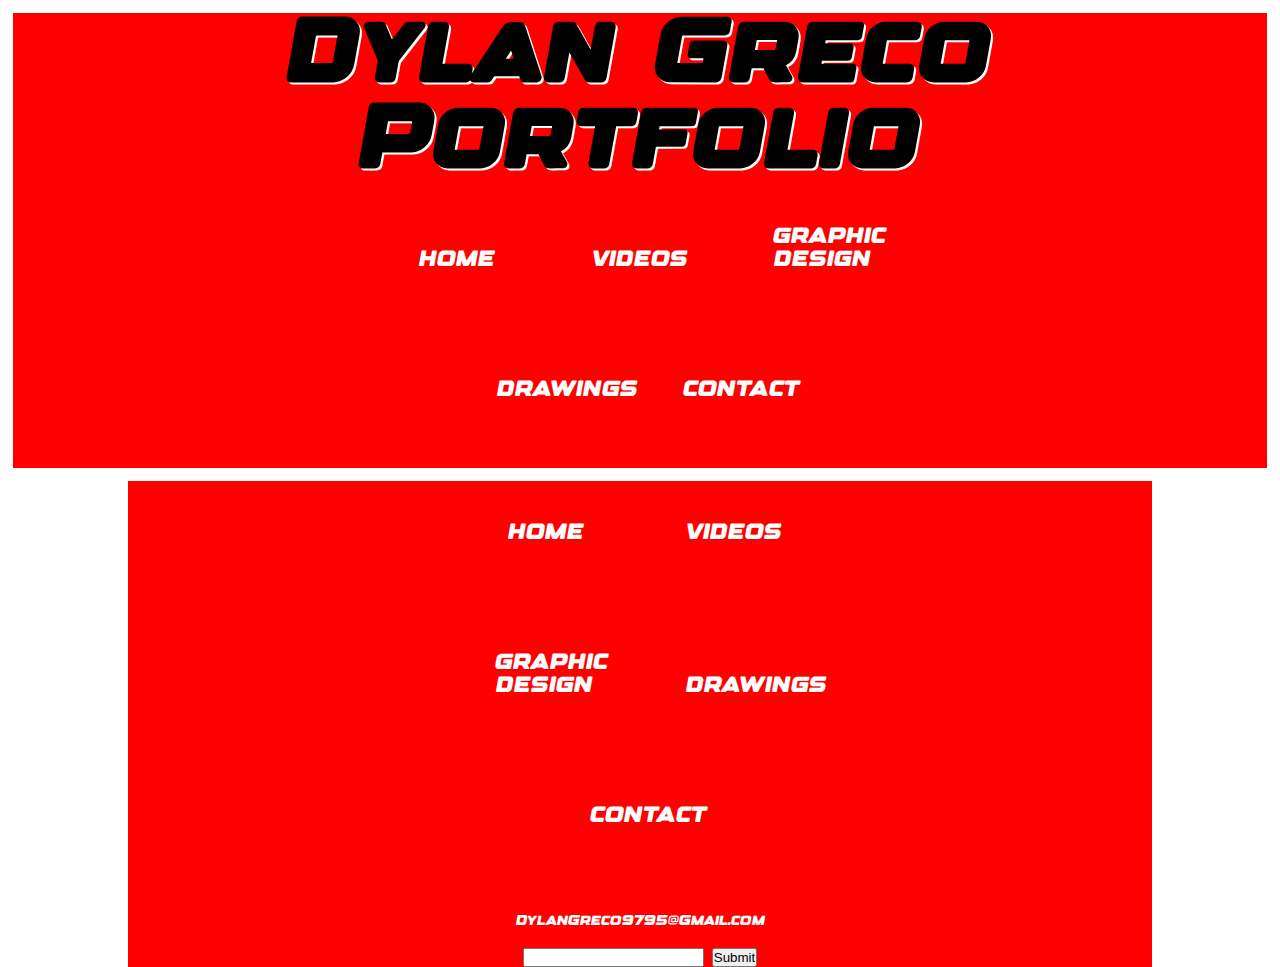
<file: contact.html>
<DOCTYPE! html>
<html lang="en-US">
	<head>
		<title>Dylan Greco Portfolio - Videos</title>
		<meta charset="UTF-8" />
		<meta name="description" content="Multimedia and Graphic Design Portfolio for the creator
		Dylan Greco. This Website includes examples of his work created throughout his years
		in college. Here you can find his artwork and contact information.">
		<meta name="keywords" content="multimedia, design, artwork, videos, graphic design, drawings, 
		portfolio, videographer, media, designer"/>
		<link href="style.css" type="text/css" rel="stylesheet" /> 
	</head>
	
	<body>
	

	
	</body>
	
	<header>
		<h1>Dylan Greco Portfolio</h1>
			<nav>
				<ul> 
			<li><a href="index.html">home</a></li>
			<li><a href="videos.html">videos</a></li>
			<li><a href="graphic design.html">graphic design</li>
			<li><a href="drawings.html"> drawings</li>
			<li><a href="contact.html">contact</a></li>
				</ul>
			</nav> 
	</header>
	
	<section id="homepageContent">

				
		
	
	<footer>
		<div id="topfooter">
			<div id "FooterEmail">
			<nav>
			<ul> 
		<li><a href="index.html">home</a></li>
		<li><a href="videos.html">videos</a></li>
		<li><a href="graphic design.html">graphic design</li>
		<li><a href="drawings.html"> drawings</li>
		<li><a href="#contactLink">contact</a></li>
		<p>DylanGreco9795@Gmail.com</p>
			<input type="text" name="email" />
			<input type="submit" name="submit"
			value="Submit" />
			</ul>
		</nav> 
	<footer/>
	
	
	<!-- ERROR missing closing body and html tags -->
</file>
<file: style.css>
body{
	background-color:white;
	color: black;
	font-size:12px;
	padding: 0;
	margin: 0;
}


*{
	padding: 0;
	margin: 0;
}
h1{
	background-color: red;
	font-size: 90px;
	font-family: Soda;
	text-align: center;
	text-shadow: 2px 2px white;
}

h2{
	font-size: 48px;
	font-family: Soda;
	text-align: center;
	margin: 100;
	text-transform: uppercase;

} 

	
p{
	font-size: 80%;
}

hr{
	border-color: red;
}

nav ul li{
	list-style: none; 
	display: inline-block;
	width: 100px;
	height: 50px;
	margin: 30px;
	padding: 10px;
	font-family: soda;
	color: white; 
	
}

li a{ 

color: white; 

}

nav{
background-color: red;
}

ul{
	width: 50%;
	text-align: center;
	margin: 0px auto;
	color: white;
	
}

a{ 
	color: black;
	text-decoration: none;
	font-size: 24px
}
header{
	width: 98%;
	padding:1%;
	margin:0px;
	background-color:white;
}
@font-face{ 
	font-family: Soda;
	src: url('Designer.otf');
}



table{
	background-color:red;
	color: black;
	font-size:12px;
	padding: 100;
	margin: 30;
	
}
td{
	background-color:white;
	color: red;
	font-size:18px;
	padding: 20;
	margin: 20;
	
}


footer { 
	font-size: 18px;
	font-family: Soda;
	
	
}

button {
	background-color: red;
	text-align: center;
	font-size: 30px;
	font-family:soda;
	margin: 20px auto;
	
}
#homepageContent{
	width: 80%;
	text-align: center;
	margin: 0px auto;
	overflow: auto;
}

.oneColumn{				
	width: 100%;
	overflow: hidden;
}

.twoColumns{				
	width: 60%;
	overflow: hidden;
	float: left;
}
.threeColumns{				
	width: 40%;
	overflow: hidden;
	float: right;
}

p{
	margin: 20px auto;
	font-family: soda; 
	
	
	
}
</file>
